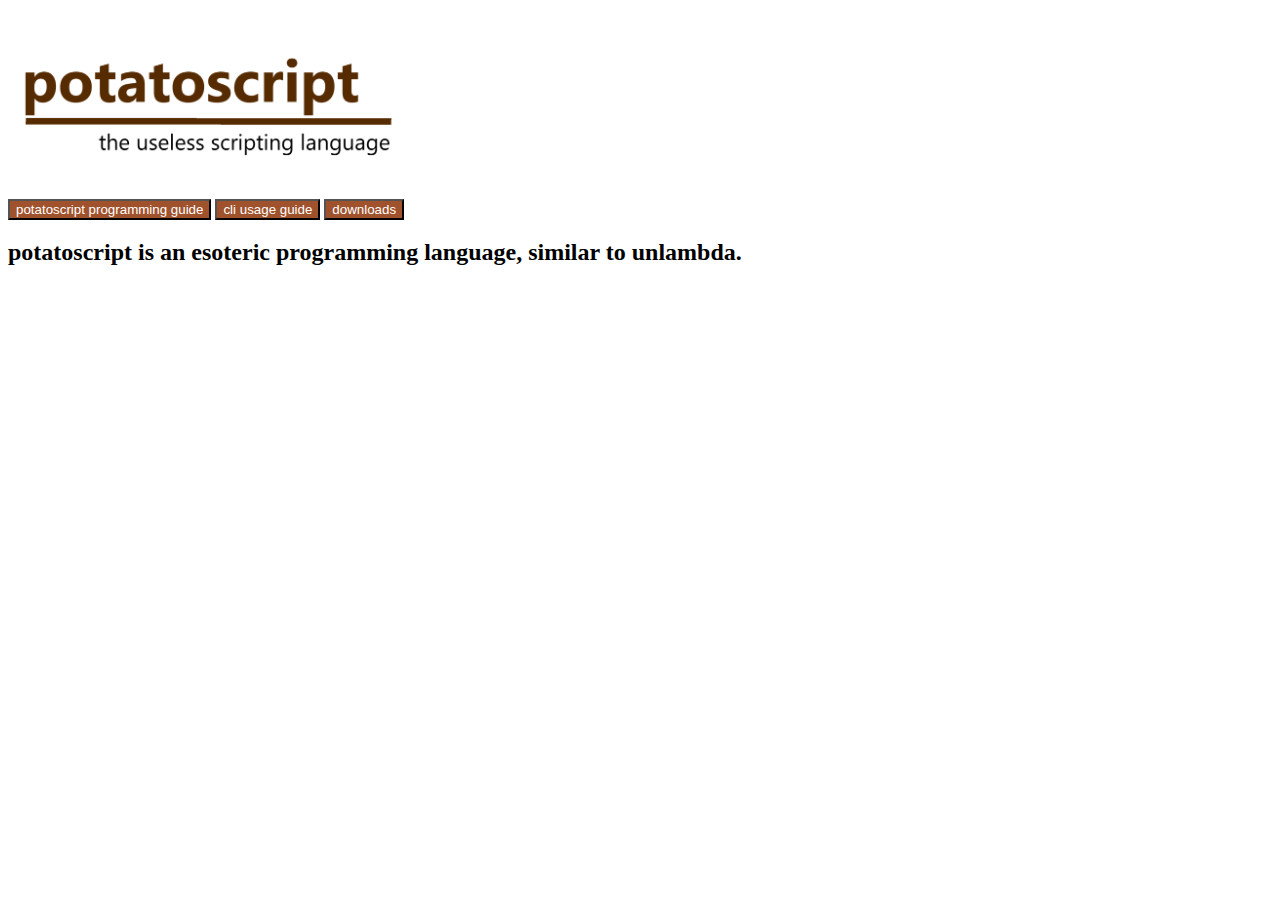
<file: index.html>
<!DOCTYPE html>
<html>
    <head>
        <title>potatoscript - home</title>
        <link rel="icon" type="image/png" href="website/img/favicon.png"/>
        <link rel="stylesheet" type="text/css" href="website/css/style.css"/>
        
    </head>
    <body>
        <img src="website/img/potscr.png" class="logo"/>
        <!--<h1>potatoscript</h1>!-->
        <br>
        <a href="website/guide.html"><button>potatoscript programming guide</button></a>
        <a href="website/cli.html"><button>cli usage guide</button></a>
        <a href="website/download.html"><button>downloads</button></a>
        <h2>potatoscript is an esoteric programming language, similar to unlambda.</h2>
        <br>
    </body>
</html>
</file>
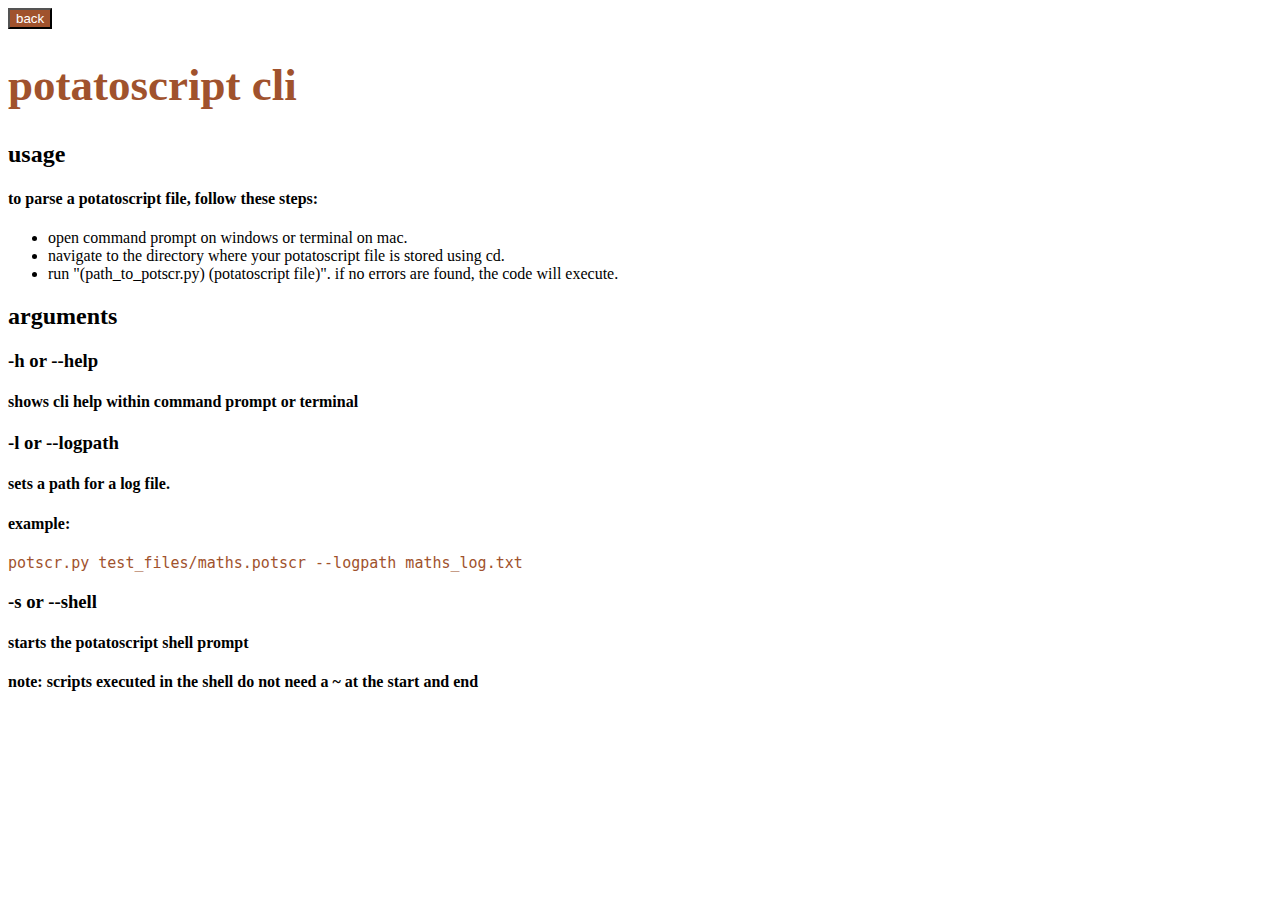
<file: website/cli.html>
<html>
    <style>
    
    </style>

    <head>
        <title>potatoscript - cli</title>
        <link rel="icon" type="image/png" href="img/favicon.png"/>
        <link rel="stylesheet" type="text/css" href="css/style.css"/>
    </head>
    <body>
        <a href="../index.html"><button>back</button></a>
        <h1>potatoscript cli</h1>
        <h2>usage</h2>
        <h4>to parse a potatoscript file, follow these steps: </h4>
        <ul>
            <li>
                open command prompt on windows or terminal on mac.
            </li>
            <li>
                navigate to the directory where your potatoscript file is stored using cd.
            </li>
            <li>
                run "(path_to_potscr.py) (potatoscript file)". if no errors are found, the code will execute.
            </li>
        </ul>
        <h2>arguments</h2>
        <h3>-h or --help</h3>
        <h4>shows cli help within command prompt or terminal</h4>
        <h3>-l or --logpath</h3>
        <h4>sets a path for a log file.</h4>
        <h4>example:</h4>
        <code>potscr.py test_files/maths.potscr --logpath maths_log.txt</code>
        <h3>-s or --shell</h3>
        <h4>starts the potatoscript shell prompt</h4>
        <h4>note: scripts executed in the shell do not need a ~ at the start and end</h4>
    </body>
</html>
</file>
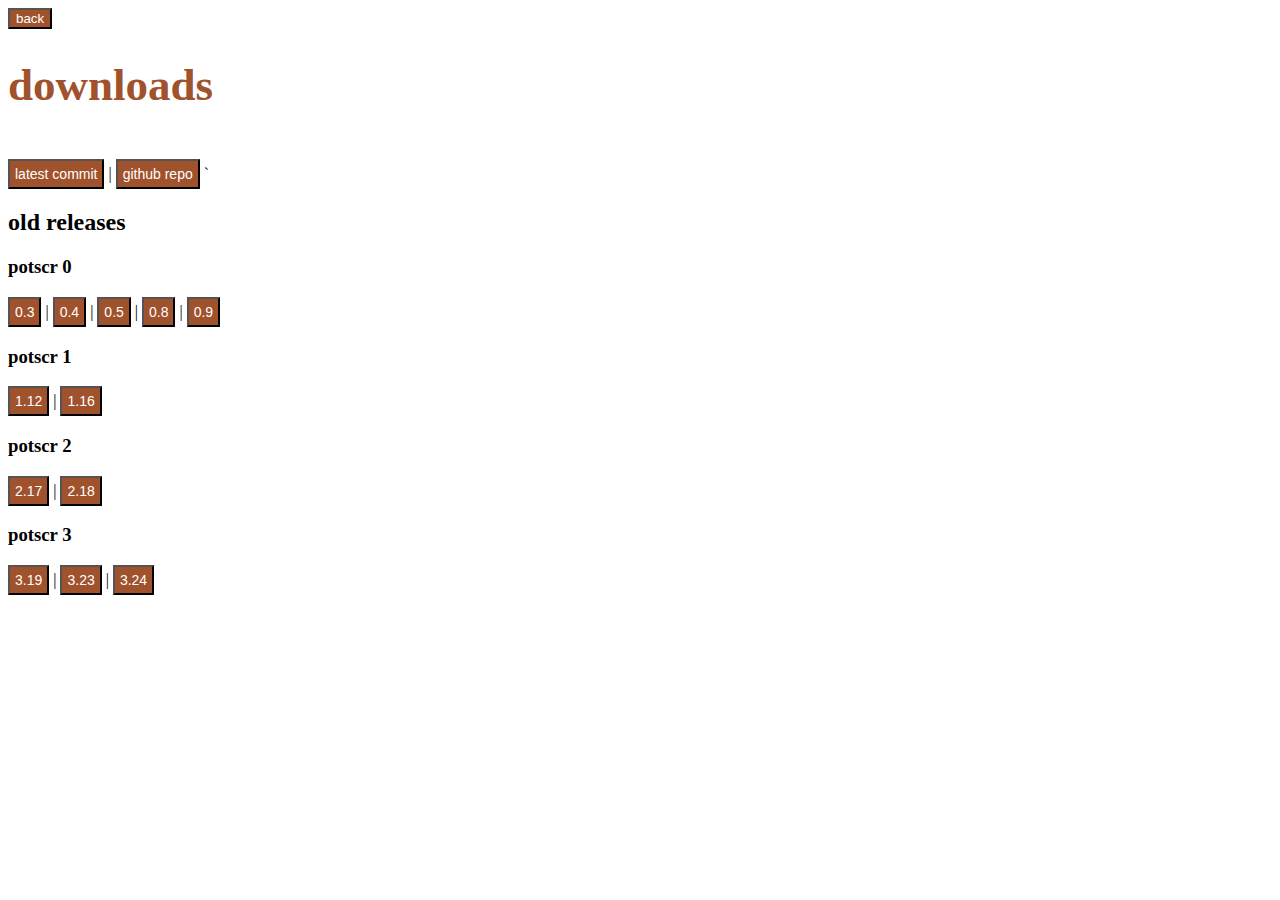
<file: website/download.html>
<!DOCTYPE html>
<html>
    <head>
        <title>potatoscript - download</title>
        <link rel="icon" type="image/png" href="img/favicon.png"/>
        <link rel="stylesheet" type="text/css" href="css/style.css"/>
    </head>
    <body>
        <a href="../index.html"><button>back</button></a>
        <h1>downloads</h1>
        <br>
        <a href="https://github.com/Nanobot567/potscr/archive/refs/heads/main.zip"><button class="dl">latest commit</button></a>
        |
        <a href="https://github.com/Nanobot567/potscr" target="_blank"><button class="dl">github repo</button></a>
`
        <p></p>
        <h2>old releases</h2>
        <h3>potscr 0</h3>
        <a href="https://github.com/Nanobot567/potscr/tree/2ebde6fa36f18b74bff3158e448689eabfaccb12"><button class="dl">0.3</button></a>
        |
        <a href="https://github.com/Nanobot567/potscr/tree/41e91639957c5ffdbaed6a7273bd058f9fce51ae"><button class="dl">0.4</button></a>
        |
        <a href="https://github.com/Nanobot567/potscr/tree/0399df12470612e83faf58e5d4b9cb5ead90ac41"><button class="dl">0.5</button></a>
        |
        <a href="https://github.com/Nanobot567/potscr/tree/709cca27856b401853e55b4e572cd7cfd520dcb5"><button class="dl">0.8</button></a>
        |
        <a href="https://github.com/Nanobot567/potscr/tree/468b1da8cc88b50c8ce2a6e0740876205e5c5e88"><button class="dl">0.9</button></a>
        <br>
        <h3>potscr 1</h3>
        <a href="https://github.com/Nanobot567/potscr/tree/4d8134624fe9ef0afcdac16c12d30dc1308a1cee"><button class="dl">1.12</button></a>
        |
        <a href="https://github.com/Nanobot567/potscr/tree/ecb616b63d7a07a5c9bde333b706337869b924e8"><button class="dl">1.16</button></a>
        <br>
        <h3>potscr 2</h3>
        <a href="https://github.com/Nanobot567/potscr/tree/2.17"><button class="dl">2.17</button></a>
        |
        <a href="https://github.com/Nanobot567/potscr/tree/2.18"><button class="dl">2.18</button></a>
        <br>
        <h3>potscr 3</h3>
        <a href="https://github.com/Nanobot567/potscr/tree/3.19"><button class="dl">3.19</button></a>
        |
        <a href="https://github.com/Nanobot567/potscr/tree/3.23"><button class="dl">3.23</button></a>
        |
        <a href="https://github.com/Nanobot567/potscr/tree/3.24"><button class="dl">3.24</button></a>
    </body>
</html>
</file>
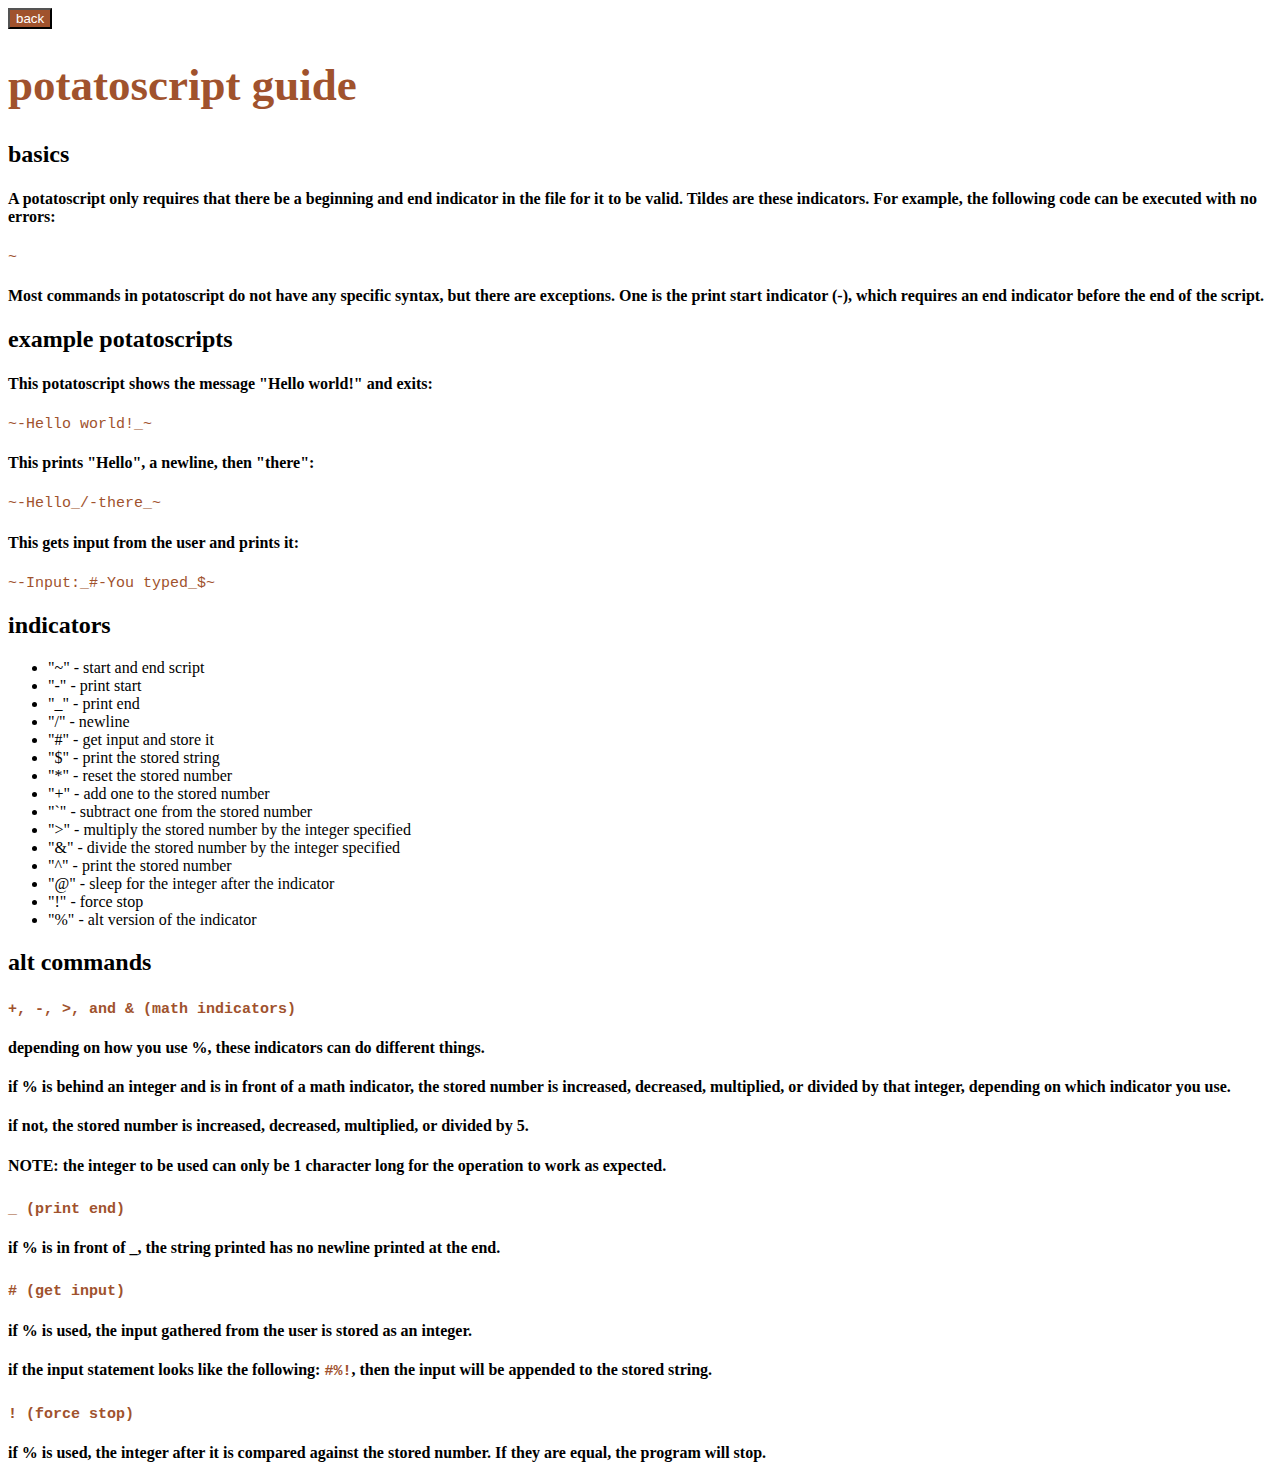
<file: website/guide.html>
<!DOCTYPE html>
<html>
    

    <head>
        <title>potatoscript - guide</title>
        <link rel="icon" type="image/png" href="img/favicon.png"/>
        <link rel="stylesheet" type="text/css" href="css/style.css"/>
    </head>
    <body>
        <a href="../index.html"><button>back</button></a>
        <h1>potatoscript guide</h1>
        <h2>basics</h2>
        <h4>
            A potatoscript only requires that there be a beginning and end indicator in the file for it to be valid. Tildes are these indicators. For example, the following code can be executed with no errors:
        </h4>
        <code>
            ~
        </code>
        <h4>
            Most commands in potatoscript do not have any specific syntax, but there are exceptions. One is the print start indicator (-), which requires an end indicator before the end of the script.
        </h4>
        <h2>example potatoscripts</h2>
        <h4>
            This potatoscript shows the message "Hello world!" and exits:
        </h4>
        <code>~-Hello world!_~</code>
        <h4>
            This prints "Hello", a newline, then "there":
        </h4>
        <code>~-Hello_/-there_~</code>
        <h4>
            This gets input from the user and prints it:
        </h4>
        <code>~-Input:_#-You typed_$~</code>
        <p></p>
        <h2>indicators</h2>
        <ul>
            <li>
                "~" - start and end script
            </li>
            <li>
                "-" - print start
            </li>
            <li>
                "_" - print end
            </li>
            <li>
                "/" - newline
            </li>
            <li>
                "#" - get input and store it
            </li>
            <li>
                "$" - print the stored string
            </li>
            <li>
                "*" - reset the stored number
            </li>
            <li>
                "+" - add one to the stored number
            </li>
            <li>
                "`" - subtract one from the stored number
            </li>
            <li>
                ">" - multiply the stored number by the integer specified
            </li>
            <li>
                "&" - divide the stored number by the integer specified
            </li>
            <li>
                "^" - print the stored number
            </li>
            <li>
                "@" - sleep for the integer after the indicator
            </li>
            <li>
                "!" - force stop
            </li>
            <li>
                "%" - alt version of the indicator
            </li>
                
        </ul>
        <h2>alt commands</h2>
        <h3><code>+, -, >, and & (math indicators)</code></h3>
        <h4>depending on how you use %, these indicators can do different things.</h4>
        <h4>if % is behind an integer and is in front of a math indicator, the stored number is increased, decreased, multiplied, or divided by that integer, depending on which indicator you use.</h4>
        <h4>if not, the stored number is increased, decreased, multiplied, or divided by 5.</h4>
        <p></p>
        <h4>NOTE: the integer to be used can only be 1 character long for the operation to work as expected.</h4>
        <p></p>
        <h3><code>_ (print end)</code></h3>
        <h4>if % is in front of _, the string printed has no newline printed at the end.</h4>
        <p></p>
        <h3><code># (get input)</code></h3>
        <h4>if % is used, the input gathered from the user is stored as an integer.</h4>
        <h4>if the input statement looks like the following: <code>#%!</code>, then the input will be appended to the stored string.</h4>
        <h3><code>! (force stop)</code></h3>
        <h4>if % is used, the integer after it is compared against the stored number. If they are equal, the program will stop.</h4>
    </body>
</html>
</file>
<file: website/css/style.css>
h1{
    color:sienna;
    font-family: "Segoe UI";
    font-size: 45px;
    width:100%;
    overflow:hidden;
    }
code{
        color: sienna;
        font-size: 15px;
    }

img.logo{
    animation: slide 3s;
    width: 400px;
}
button{
    background-color: sienna;
    color: white;
    transition-duration: 0.2s;
}
  
button:hover {
    background-color: white;
    color: sienna;
    cursor: pointer;
}
button.dl{
    padding: 5px;
    font-size: 14px;
}


@keyframes slide {
    from {
        margin-left: 20%;
        opacity: 0%; 
    }

    to {
        margin-left: 0%;
        opacity: 100%;
        
    }
}
</file>
